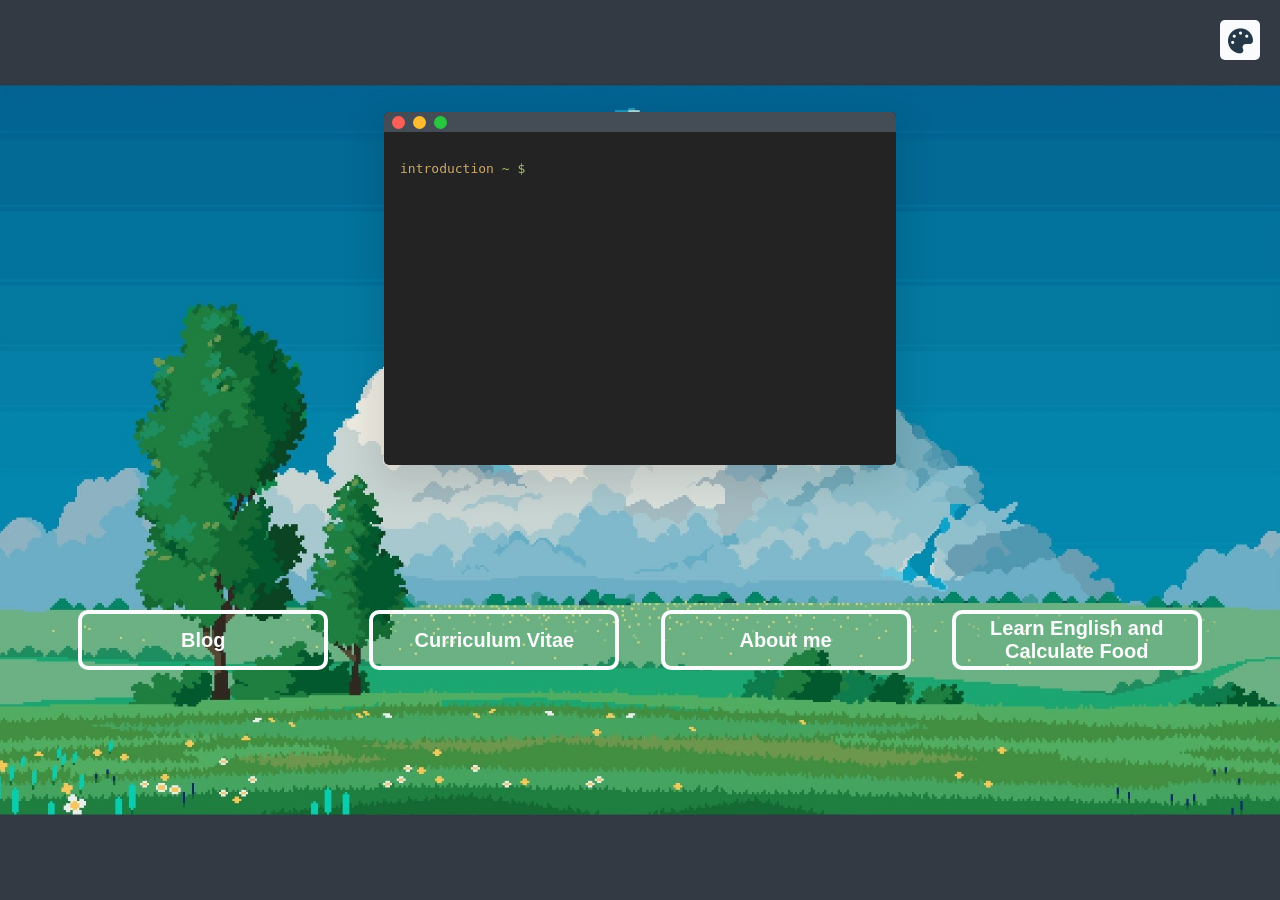
<file: index.html>
<!DOCTYPE html>
<html>
    <head>
        <meta charset="utf-8" />
        <meta name="description" content="" />
        <title>Dinh Thanh Nghia</title>
        <link
            rel="stylesheet"
            href="https://cdnjs.cloudflare.com/ajax/libs/font-awesome/5.15.4/css/all.min.css"
        />

        <link
            href="https://fonts.googleapis.com/css?family=Roboto:100,400|Roboto+Slab:300,400|Quicksand:300|JetBrains+Mono:wght@100;300"
            rel="stylesheet"
        />
        <link rel="stylesheet" href="cv-wrapper.css" />
        <link rel="stylesheet" href="cv-global.css" />
        <link rel="stylesheet" href="cv-landing.css" />
    </head>
    <body>
        <div class="hero_section hero_section_image">
            <!-- <h1 class="hero_title">Hi, My name is</h1>
            <p class="hero_description"></p> -->
            <!-- <div class="hero_section_bg_gradient"></div> -->
            <div class="hero_cmd">
                <div class="hero_cmd_header">
                    <div
                        class="hero_cmd_header_circle"
                        style="background-color: #ff5f57"
                    ></div>
                    <div
                        class="hero_cmd_header_circle"
                        style="background-color: #febc2e"
                    ></div>
                    <div
                        class="hero_cmd_header_circle"
                        style="background-color: #27c840"
                    ></div>
                </div>
                <pre>
                    <code class="shell-session demo"><span style="color: #cda869;">introduction</span><span style="color: #a5c261;"> ~ $ </span></code>
                </pre>
            </div>
            <div class="hero_section_btn_off">
                <i class="fas fa-angle-double-up"></i>
            </div>
            <div class="hero_section_btn_theme">
                <i class="fas fa-palette"></i>
            </div>
            <div class="wrapper">
                <div class="wrapper_btn_group">
                    <div class="wrapper_btn_page">Blog</div>
                    <div class="wrapper_btn_page btn_cv_page">
                        Curriculum Vitae
                    </div>
                    <div class="wrapper_btn_page">About me</div>
                    <div class="wrapper_btn_page btn_learn_eng_page">
                        Learn English and Calculate Food
                    </div>
                </div>
            </div>
        </div>

        <!-- <div class="wrapper"></div> -->
        <script src="cv.js"></script>
    </body>
</html>
</file>
<file: cv-wrapper.css>
.wrapper {
    display: flex;
    flex-grow: 1;
    margin: 0 auto;
    position: relative;
    width: auto;
    margin-bottom: 1rem;
}

.wrapper .wrapper_btn_group {
    width: 100%;
    margin-top: 100px;
    padding: 2rem;
    display: flex;
    flex-direction: row;
    justify-content: space-around;
    align-items: center;
}

.wrapper_btn_group .wrapper_btn_page {
    width: 250px;
    height: 60px;
    border-radius: 10px;
    border: 4px solid var(--white-color);
    display: flex;
    justify-content: center;
    align-items: center;
    color: var(--white-color);
    font-size: 20px;
    font-weight: 600;
}

.wrapper_btn_group .wrapper_btn_page:hover {
    cursor: pointer;
    background: var(--white-color);
    border-color: var(--dark-gray-color);
    color: var(--dark-gray-color);
}
</file>
<file: cv-global.css>
/* css variables*/
:root {
    /*default*/
    /* --primary-color-font: black;
    --bg-color: black; */
    --primary-color-font: #4a4a4a;
    --bg-color: #f8f8fa;

    /* green-blue */
    --primary-color: #253847;
    --primary-color-light: rgb(112, 112, 112);
    /* --primary-color-light-2: #c0e5d5; */

    /* orange yellow */
    /* --primary-color: #e73600;
    --primary-color-light: #fe9321;
    --primary-color-light-2: #ffeeb8; */

    /* --primary-color: #2050bc;
    --primary-color-light: #0f3387;
    --primary-color-light-2: #cce9f5; */

    /* blue blur */
    /* --primary-color: #6a8ddf;
    --primary-color-light: #c9d1e2;
    --primary-color-light-2: #cde4ee; */

    --accent-color: #fe6a6b;
    --accent-color-light: #ffe4e4;
    --accent-color-dark: #b94b4c;
    --white-color: #fafbfc;
    --light-gray-color: #c6cbd1;
    --medium-gray-color: #959da5;
    --dark-gray-color: #444d56;

    --code-bg-color: #f0e8e8;
}

/* normalized */
html,
body {
    padding: 0;
    margin: 0;
    /* font-family: "Roboto Slab", serif; */
    font-family: 'Open Sans', sans-serif;
    /* background-color: #e8f8fd; */
}

html,
body {
    display: flex;
    flex-direction: column;
    min-height: 100vh;
    overflow-x: hidden;
}

ul {
    margin: 0;
    padding-left: 30px;
}

p {
    font-weight: 300;
    font-size: 1em;
    /* color: #4a4a4a; */
    color: var(--primary-color-font);
}

a {
    text-decoration: none;
    color: rgb(53, 140, 202);
}

a:hover {
    text-decoration: underline;
}

hr {
    padding: 1rem 0;
    border: 0;
    border-bottom: 1px solid var(--bg-color);
}

* {
    box-sizing: border-box;
}

/* code */
.code {
    border-radius: 3px;
    font-family: Space Mono, SFMono-Regular, Menlo, Monaco, Consolas,
        Liberation Mono, Courier New, monospace;
    background: var(--bg-color);
    border: 1px solid var(--code-bg-color);
    color: var(--primary-color-light);
}

.code--block {
    white-space: pre-line;
    padding: 0 1.5rem;
}

.code--inline {
    padding: 3px 6px;
    font-size: 80%;
}

/* layout */
.wrapper {
    width: 96%;
    overflow-x: hidden;
    display: flex;
    flex-direction: column;
    align-items: center;
    justify-content: center;
}
@media screen and (min-width: 1408px) {
    .wrapper {
        max-width: 1344px;
    }
}
@media screen and (min-width: 1152px) {
    .container {
        max-width: 1152px;
    }
}
@media screen and (min-width: 1024px) {
    .container {
        max-width: 960px;
    }
}

.footer {
    text-align: center;
    background-color: var(--primary-color);
    padding: 2rem;
    color: white;
}

@keyframes fadeUp {
    0% {
        opacity: 0;
        transform: translate3d(0, 30px, 0);
    }
    100% {
        transform: translate3d(0, 0, 0);
    }
}

@keyframes fadeUp2 {
    0% {
        transform: translateY(5px);
    }
    100% {
        transform: translateY(-5px);
    }
}

@keyframes pulsate {
    0% {
        transform: scale(0.8, 0.8);
        opacity: 0;
    }
    50% {
        opacity: 1;
    }
    100% {
        transform: scale(1, 1);
        opacity: 0;
    }
}

.scroll-container {
    ::-webkit-scrollbar {
        display: none;
    }
}
</file>
<file: cv-landing.css>
/* hero section */
.hero_section_load {
    height: 500px !important;
    transition: height 2s !important;
}
.hero_section {
    height: 100vh;
    text-align: center;
    background-color: var(--bg-color);
    padding: 2rem 0 10rem 0;
    position: relative;
    transition: height 2s;
}

.hero_section_image {
    background-image: url("img/cv-bg-1.jpg");
    background-size: cover;
    background-position: center center;
    transform: translate3d(0px, 0px, 0px);
}

.hero_section_bg_gradient {
    position: absolute;
    top: 0;
    left: 0;
    z-index: -1;
    width: 100%;
    height: 100%;
    /* green */
    /* background: linear-gradient(
        0deg,
        rgba(44, 44, 44, 0.2),
        rgba(55, 140, 63, 0.6)
    ); */
    /* orange */
    /* background: linear-gradient(
        0deg,
        rgba(44, 44, 44, 0.6),
        rgba(72, 62, 46, 0.9)
    ); */
    /* blue */
    background: linear-gradient(
        0deg,
        rgba(44, 44, 44, 0.6),
        rgba(51, 76, 99, 0.9)
    );
}

.hero_title {
    font-weight: 900;
    color: var(--primary-color);
}

.hero_description {
    margin: -1rem auto 2rem auto;
}

.hero_cmd {
    width: 40%;
    margin: 5rem auto auto auto;
    text-align: left;
    color: white;
    border-radius: 5px;
    background-color: #232323;
    min-height: 285px;
    animation: fadeUp 2s;
    box-shadow: 0px 12px 36.8px 9.2px rgba(0, 0, 0, 0.1);
}

.hero_cmd pre {
    white-space: pre-line;
    padding: 1rem;
    height: 320px;
}

.hero_cmd_header {
    width: 100%;
    height: 20px;
    display: flex;
    align-items: center;
    justify-content: flex-start;
    border-radius: 5px 5px 0 0;
    background-color: var(--dark-gray-color);
}
.hero_cmd_header div {
    display: flex;
    justify-content: center;
    color: black;
    font-weight: 700;
}

.hero_cmd_header_circle {
    width: 13px;
    height: 13px;
    border-radius: 50%;
    margin-left: 8px;
    font-size: 8px;
}

.hero_section_btn_off {
    width: 50px;
    height: 45px;
    border-radius: 50px;
    background: var(--primary-color-light);
    position: absolute;
    bottom: -20px;
    left: calc(50% - 45px / 2);
    display: none;
    align-items: center;
    justify-content: center;
}
.hero_section_btn_off:hover {
    cursor: pointer;
}
.hero_section_btn_off i {
    font-size: 25px;
    color: white;
}
.hero_section_btn_off:hover i {
    animation: fadeUp2 1.5s infinite;
}

.hero_section_btn_theme {
    width: 40px;
    height: 40px;
    border-radius: 5px;
    background-color: var(--white-color);
    position: absolute;
    top: 20px;
    right: 20px;
    display: flex;
    align-items: center;
    justify-content: center;
}

.hero_section_btn_theme i {
    font-size: 25px;
    color: var(--primary-color);
}
.hero_section_btn_theme:hover i {
    animation: fadeUp2 0.5s infinite;
}

.hero_section_btn_theme:hover {
    cursor: pointer;
}
</file>
